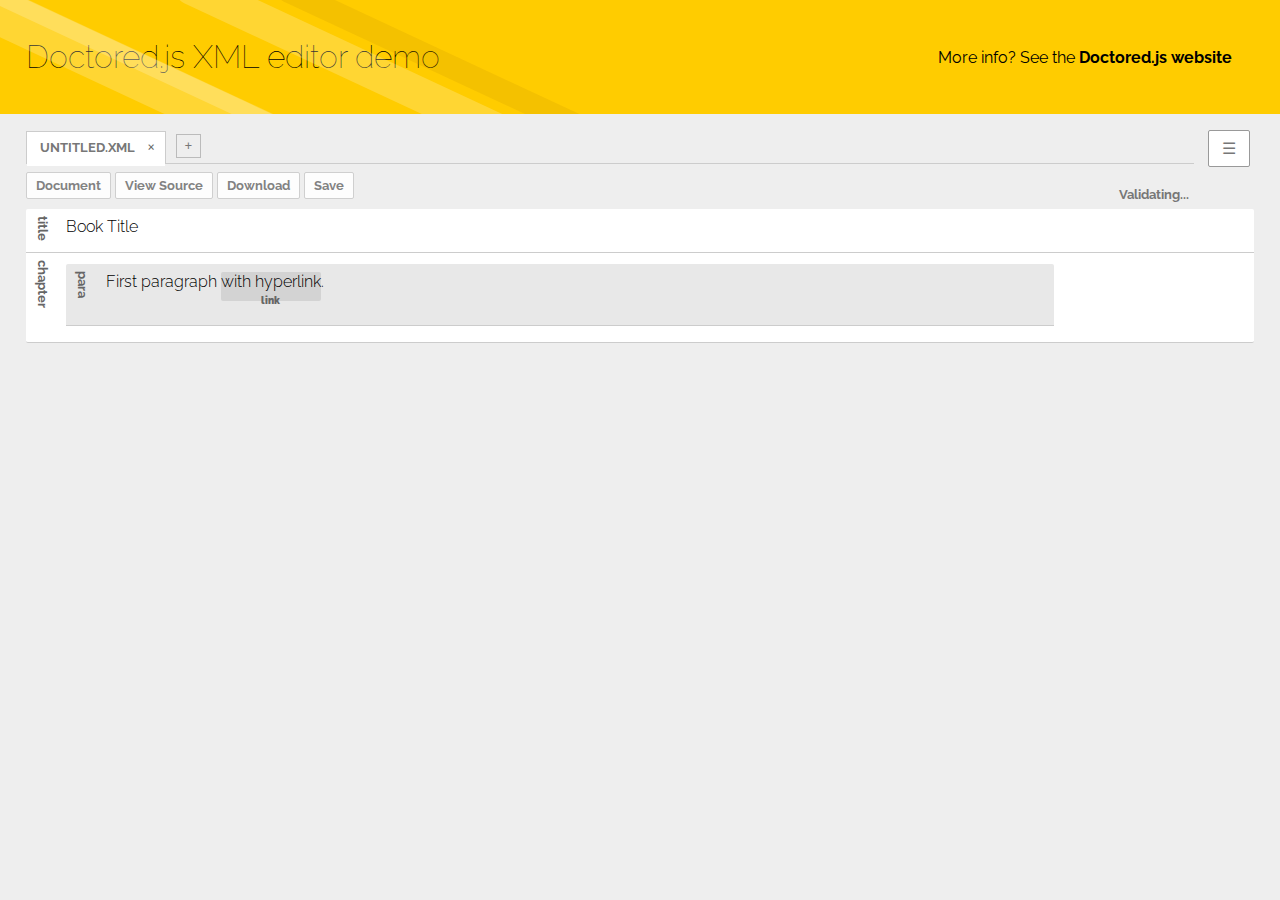
<file: ui_www-old/xmleditor/index.html>
<!DOCTYPE html>
<html>
<head>
    <meta http-equiv="Content-Type" content="text/html; charset=UTF-8">
    <link href='http://fonts.googleapis.com/css?family=Raleway:100,300,600' rel='stylesheet' type='text/css'>
    <title>Doctored.js DEMO - a new kind of editor</title>
    <link rel="stylesheet" href="screen.css">
    <style> 
    </style>
</head>
<body>
    <header>
        <h1>Doctored.js XML editor demo</h1>
        <p class="moreinfo">More info? See the <a href="http://holloway.co.nz/doctored/">Doctored.js website</a></p>
        <i></i><b></b><u></u><s></s>
    </header>

    <div class="editor-container">
        <div id="editor1"></div>
    </div>
        
    <script src="doctored/doctored.js"></script>
    <script>
        var callback = function(){
            if(window.console && window.console.log) console.log("Doctored.js: initialized " + this.id + "!")
        };

        doctored.init("#editor1", {
            onload: callback,
            id:     "editor1" // unique id per domain used for saving data (localStorage key). Doesn't need to be the same as the element Id.
        });

        
    </script>
</body>
</html>
</file>
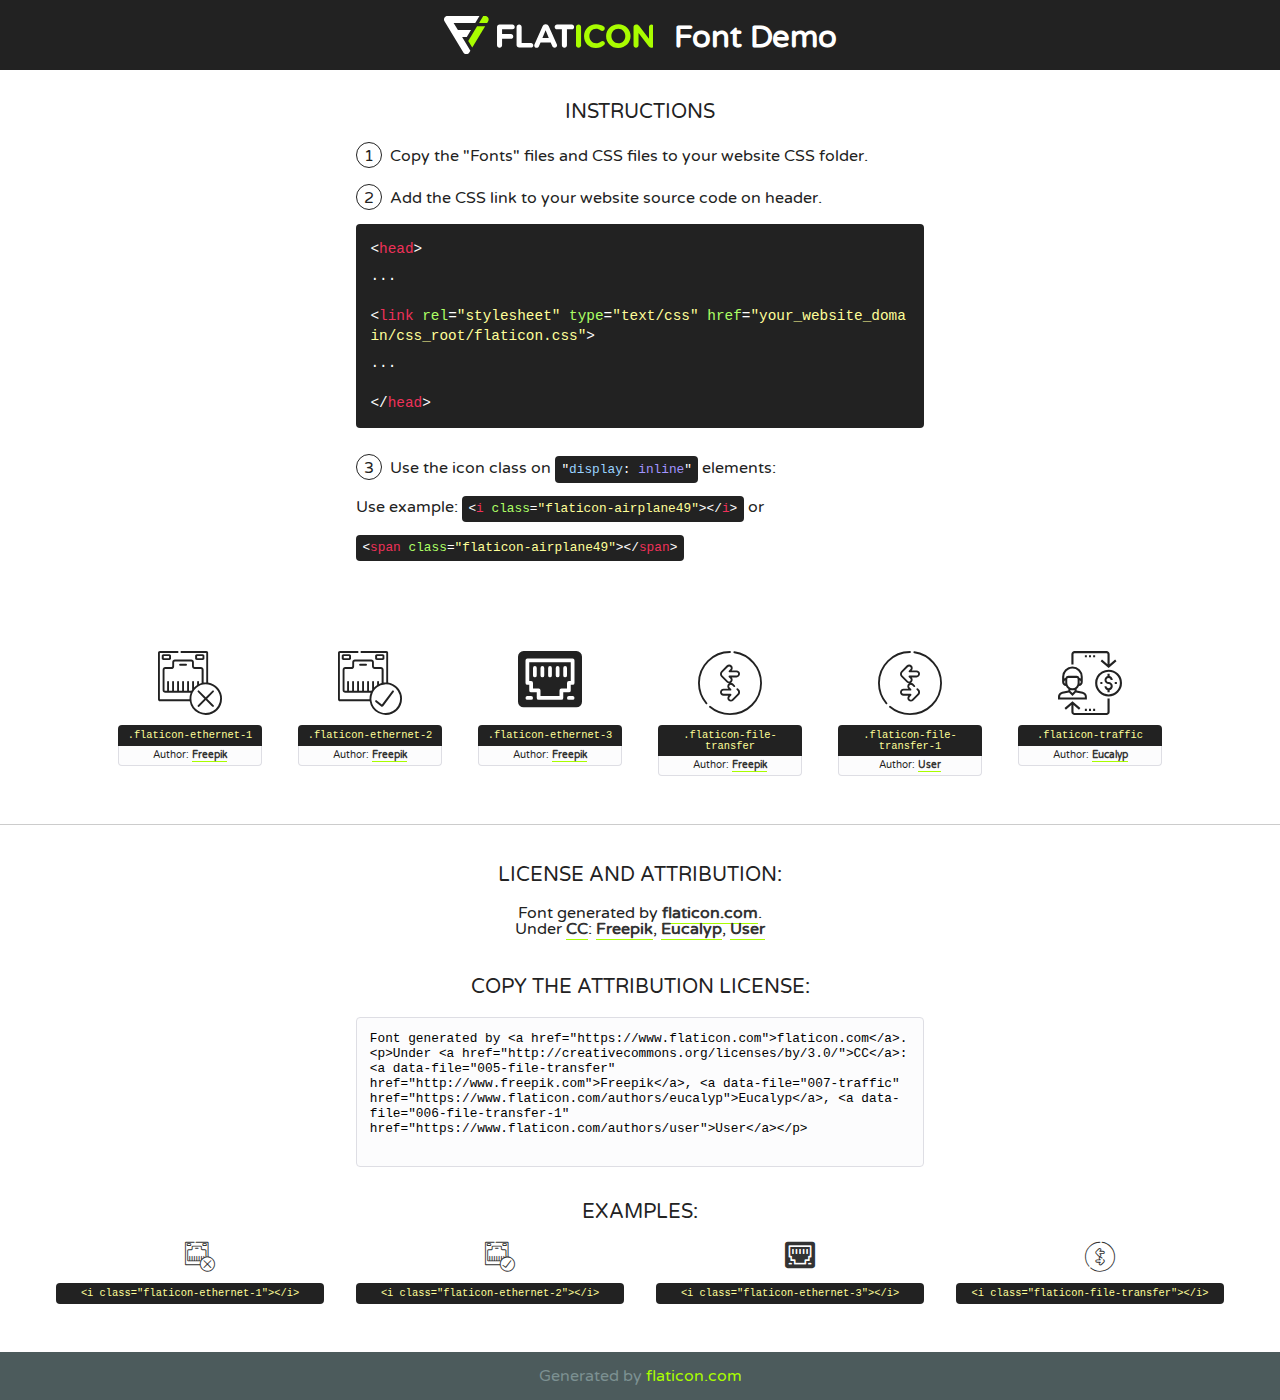
<file: ui_www-old/font/flaticon.html>
<!DOCTYPE html>
<!--
  Flaticon icon font: Flaticon
  Creation date: 22/04/2019 04:03
-->
<html>
<!DOCTYPE html>
<html>

<head>
    <title>Flaticon WebFont</title>
    <link href="http://fonts.googleapis.com/css?family=Varela+Round" rel="stylesheet" type="text/css" />
    <link rel="stylesheet" type="text/css" href="flaticon.css">
    <meta charset="UTF-8">
    <style>
    html, body, div, span, applet, object, iframe,
    h1, h2, h3, h4, h5, h6, p, blockquote, pre,
    a, abbr, acronym, address, big, cite, code,
    del, dfn, em, img, ins, kbd, q, s, samp,
    small, strike, strong, sub, sup, tt, var,
    b, u, i, center,
    dl, dt, dd, ol, ul, li,
    fieldset, form, label, legend,
    table, caption, tbody, tfoot, thead, tr, th, td,
    article, aside, canvas, details, embed, 
    figure, figcaption, footer, header, hgroup, 
    menu, nav, output, ruby, section, summary,
    time, mark, audio, video {
        margin: 0;
        padding: 0;
        border: 0;
        font-size: 100%;
        font: inherit;
        vertical-align: baseline;
    }
    /* HTML5 display-role reset for older browsers */
    article, aside, details, figcaption, figure, 
    footer, header, hgroup, menu, nav, section {
        display: block;
    }
    body {
        line-height: 1;
    }
    ol, ul {
        list-style: none;
    }
    blockquote, q {
        quotes: none;
    }
    blockquote:before, blockquote:after,
    q:before, q:after {
        content: '';
        content: none;
    }
    table {
        border-collapse: collapse;
        border-spacing: 0;
    }
    body {
        font-family: 'Varela Round', Helvetica, Arial, sans-serif;
        font-size: 16px;
        color: #222;
    }
    a {
        color: #333;
        border-bottom: 1px solid #a9fd00;
        font-weight: bold;
        text-decoration: none;
    }
    * {
        -moz-box-sizing: border-box;
        -webkit-box-sizing: border-box;
        box-sizing: border-box;
        margin: 0;
        padding: 0;
    }
    [class^="flaticon-"]:before, [class*=" flaticon-"]:before, [class^="flaticon-"]:after, [class*=" flaticon-"]:after {
        font-family: Flaticon;
        font-size: 30px;
        font-style: normal;
        margin-left: 20px;
        color: #333;
    }
    .wrapper {
        max-width: 600px;
        margin: auto;
        padding: 0 1em;
    }
    .title {
        font-size: 1.25em;
        text-align: center;
        margin-bottom: 1em;
        text-transform: uppercase;
    }
    header {
        text-align: center;
        background-color: #222;
        color: #fff;
        padding: 1em;
    }
    header .logo {
        width: 210px;
        height: 38px;
        display: inline-block;
        vertical-align: middle;
        margin-right: 1em;
        border: none;
    }
    header strong {
        font-size: 1.95em;
        font-weight: bold;
        vertical-align: middle;
        margin-top: 5px;
        display: inline-block;
    }
    .demo {
        margin: 2em auto;
        line-height: 1.25em;
    }
    .demo ul li {
        margin-bottom: 1em;
    }
    .demo ul li .num {
        color: #222;
        border-radius: 20px;
        display: inline-block;
        width: 26px;
        padding: 3px;
        height: 26px;
        text-align: center;
        margin-right: 0.5em;
        border: 1px solid #222;
    }
    .demo ul li code {
        background-color: #222;
        border-radius: 4px;
        padding: 0.25em 0.5em;
        display: inline-block;
        color: #fff;
        font-family: Consolas,Monaco,Lucida Console,Liberation Mono,DejaVu Sans Mono,Bitstream Vera Sans Mono,Courier New, monospace;
        font-weight: lighter;
        margin-top: 1em;
        font-size: 0.8em;
        word-break: break-all;
    }
    .demo ul li code.big {
        padding: 1em;
        font-size: 0.9em;
    }
    .demo ul li code .red {
        color: #EF3159;
    }
    .demo ul li code .green {
        color: #ACFF65;
    }
    .demo ul li code .yellow {
        color: #FFFF99;
    }
    .demo ul li code .blue {
        color: #99D3FF;
    }
    .demo ul li code .purple {
        color: #A295FF;
    }
    .demo ul li code .dots {
        margin-top: 0.5em;
        display: block;
    }
    #glyphs {
        border-bottom: 1px solid #ccc;
        padding: 2em 0;
        text-align: center;
    }
    .glyph {
        display: inline-block;
        width: 9em;
        margin: 1em;
        text-align: center;
        vertical-align: top;
        background: #FFF;
    }
    .glyph .glyph-icon {
        padding: 10px;
        display: block;
        font-family:"Flaticon";
        font-size: 64px;
        line-height: 1;
    }
    .glyph .glyph-icon:before {
        font-size: 64px;
        color: #222;
        margin-left: 0;
    }
    .class-name {
        font-size: 0.65em;
        background-color: #222;
        color: #fff;
        border-radius: 4px 4px 0 0;
        padding: 0.5em;
        color: #FFFF99;
        font-family: Consolas,Monaco,Lucida Console,Liberation Mono,DejaVu Sans Mono,Bitstream Vera Sans Mono,Courier New, monospace;
    }
    .author-name {
        font-size: 0.6em;
        background-color: #fcfcfd;
        border: 1px solid #DEDEE4;
        border-top: 0;
        border-radius: 0 0 4px 4px;
        padding: 0.5em;
    }
    .class-name:last-child {
        font-size: 10px;
        color:#888;
    }
    .class-name:last-child a {
        font-size: 10px;
        color:#555;
    }
    .class-name:last-child a:hover {
        color:#a9fd00;
    }
    .glyph > input {
        display: block;
        width: 100px;
        margin: 5px auto;
        text-align: center;
        font-size: 12px;
        cursor: text;
    }
    .glyph > input.icon-input {
        font-family:"Flaticon";
        font-size: 16px;
        margin-bottom: 10px;
    }
    .attribution .title {
        margin-top: 2em;
    }
    .attribution textarea {
        background-color: #fcfcfd;
        padding: 1em;
        border: none;
        box-shadow: none;
        border: 1px solid #DEDEE4;
        border-radius: 4px;
        resize: none;
        width: 100%;
        height: 150px;
        font-size: 0.8em;
        font-family: Consolas,Monaco,Lucida Console,Liberation Mono,DejaVu Sans Mono,Bitstream Vera Sans Mono,Courier New, monospace;
        -webkit-appearance: none;
    }
    .iconsuse {
        margin: 2em auto;
        text-align: center;
        max-width: 1200px;
    }
    .iconsuse:after {
        content: '';
        display: table;
        clear: both;
    }
    .iconsuse .image {
        float: left;
        width: 25%;
        padding: 0 1em;
    }
    .iconsuse .image p {
        margin-bottom: 1em;
    }
    .iconsuse .image span {
        display: block;
        font-size: 0.65em;
        background-color: #222;
        color: #fff;
        border-radius: 4px;
        padding: 0.5em;
        color: #FFFF99;
        margin-top: 1em;
        font-family: Consolas,Monaco,Lucida Console,Liberation Mono,DejaVu Sans Mono,Bitstream Vera Sans Mono,Courier New, monospace;
    }
    #footer {
        text-align: center;
        background-color: #4C5B5C;
        color: #7c9192;
        padding: 1em;
    }
    #footer a {
        border: none;
        color: #a9fd00;
        font-weight: normal;
    }
    @media (max-width: 960px) {
        .iconsuse .image {
            width: 50%;
        }
    }
    @media (max-width: 560px) {
        .iconsuse .image {
            width: 100%;
        }
    }
    </style>
</head>

<body class="characters-off">

    <header>
        <a href="https://www.flaticon.com" target="_blank" class="logo">
            <svg version="1.1" xmlns="http://www.w3.org/2000/svg" xmlns:xlink="http://www.w3.org/1999/xlink" xmlns:a="http://ns.adobe.com/AdobeSVGViewerExtensions/3.0/" viewBox="0 0 560.875 102.036" enable-background="new 0 0 560.875 102.036" xml:space="preserve">
                <defs>
                </defs>
                <g>
                    <g class="letters">
                        <path fill="#ffffff" d="M141.596,29.675c0-3.777,2.985-6.767,6.764-6.767h34.438c3.426,0,6.15,2.728,6.15,6.15
                        c0,3.43-2.724,6.149-6.15,6.149h-27.674v13.091h23.719c3.429,0,6.151,2.724,6.151,6.15c0,3.43-2.723,6.149-6.151,6.149h-23.719
                        v17.574c0,3.773-2.986,6.761-6.764,6.761c-3.779,0-6.764-2.989-6.764-6.761V29.675z"></path>
                        <path fill="#ffffff" d="M193.844,29.149c0-3.781,2.985-6.767,6.764-6.767c3.776,0,6.763,2.985,6.763,6.767v42.957h25.039
                        c3.426,0,6.149,2.726,6.149,6.153c0,3.425-2.723,6.15-6.149,6.15h-31.802c-3.779,0-6.764-2.986-6.764-6.768V29.149z"></path>
                        <path fill="#ffffff" d="M241.891,75.71l21.438-48.407c1.492-3.341,4.215-5.357,7.906-5.357h0.792
                        c3.686,0,6.323,2.017,7.815,5.357l21.439,48.407c0.436,0.967,0.701,1.845,0.701,2.723c0,3.602-2.809,6.501-6.414,6.501
                        c-3.161,0-5.269-1.845-6.499-4.655l-4.132-9.661h-27.059l-4.301,10.102c-1.144,2.631-3.426,4.214-6.237,4.214
                        c-3.517,0-6.24-2.81-6.24-6.325C241.1,77.64,241.451,76.677,241.891,75.71z M279.932,58.666l-8.521-20.297l-8.526,20.297H279.932
                        z"></path>
                        <path fill="#ffffff" d="M314.864,35.387H301.86c-3.429,0-6.239-2.813-6.239-6.238c0-3.429,2.811-6.24,6.239-6.24h39.533
                        c3.426,0,6.237,2.811,6.237,6.24c0,3.425-2.811,6.238-6.237,6.238h-13.001v42.785c0,3.773-2.99,6.761-6.764,6.761
                        c-3.779,0-6.764-2.989-6.764-6.761V35.387z"></path>
                        <path fill="#A9FD00" d="M352.615,29.149c0-3.781,2.985-6.767,6.767-6.767c3.774,0,6.761,2.985,6.761,6.767v49.024
                        c0,3.773-2.987,6.761-6.761,6.761c-3.781,0-6.767-2.989-6.767-6.761V29.149z"></path>
                        <path fill="#A9FD00" d="M374.132,53.836v-0.179c0-17.481,13.178-31.801,32.065-31.801c9.22,0,15.459,2.458,20.557,6.238
                        c1.402,1.054,2.637,2.985,2.637,5.357c0,3.692-2.985,6.59-6.681,6.59c-1.845,0-3.071-0.702-4.044-1.319
                        c-3.776-2.813-7.729-4.393-12.562-4.393c-10.364,0-17.831,8.611-17.831,19.154v0.173c0,10.542,7.291,19.329,17.831,19.329
                        c5.715,0,9.492-1.756,13.359-4.834c1.049-0.874,2.458-1.491,4.039-1.491c3.429,0,6.325,2.813,6.325,6.236
                        c0,2.106-1.056,3.78-2.282,4.834c-5.539,4.834-12.036,7.733-21.878,7.733C387.572,85.464,374.132,71.493,374.132,53.836z"></path>
                        <path fill="#A9FD00" d="M433.009,53.836v-0.179c0-17.481,13.79-31.801,32.766-31.801c18.981,0,32.592,14.143,32.592,31.628v0.173
                        c0,17.483-13.785,31.807-32.769,31.807C446.625,85.464,433.009,71.32,433.009,53.836z M484.224,53.836v-0.179
                        c0-10.539-7.725-19.326-18.626-19.326c-10.893,0-18.449,8.611-18.449,19.154v0.173c0,10.542,7.73,19.329,18.626,19.329
                        C476.676,72.986,484.224,64.378,484.224,53.836z"></path>
                        <path fill="#A9FD00" d="M506.233,29.321c0-3.774,2.99-6.763,6.767-6.763h1.401c3.252,0,5.183,1.583,7.029,3.953l26.093,34.265
                        V29.059c0-3.692,2.99-6.677,6.681-6.677c3.683,0,6.671,2.985,6.671,6.677v48.934c0,3.78-2.987,6.765-6.764,6.765h-0.436
                        c-3.257,0-5.188-1.581-7.034-3.953l-27.056-35.492v32.944c0,3.687-2.985,6.676-6.678,6.676c-3.683,0-6.673-2.989-6.673-6.676
                        V29.321z"></path>
                    </g>
                    <g class="insignia">
                        <path fill="#ffffff" d="M48.372,56.137h12.517l11.156-18.537H37.186L25.688,18.539h57.825L94.668,0H9.271
                        C5.925,0,2.842,1.801,1.198,4.716c-1.644,2.907-1.593,6.482,0.134,9.343l50.38,83.501c1.678,2.781,4.689,4.476,7.938,4.476
                        c3.246,0,6.257-1.695,7.935-4.476l2.898-4.804L48.372,56.137z"></path>
                        <g class="i">
                            <path fill="#A9FD00" d="M93.575,18.539h0.031v0.004l21.652,0.004l2.705-4.488c1.727-2.861,1.778-6.436,0.133-9.343
                            C116.454,1.801,113.371,0,110.026,0h-5.294L93.575,18.539z"></path>
                            <polygon fill="#A9FD00" points="88.291,27.356 64.725,66.486 75.519,84.404 109.942,27.356"></polygon>
                        </g>
                    </g>
                </g>
            </svg>
        </a>
        <strong>Font Demo</strong>
    </header>


    <section class="demo wrapper">

        <p class="title">Instructions</p>

        <ul>
            <li>
                <span class="num">1</span>Copy the "Fonts" files and CSS files to your website CSS folder.
            </li>
            <li>
                <span class="num">2</span>Add the CSS link to your website source code on header.
                <code class="big">
                    &lt;<span class="red">head</span>&gt;
                    <br/><span class="dots">...</span>
                    <br/>&lt;<span class="red">link</span> <span class="green">rel</span>=<span class="yellow">"stylesheet"</span> <span class="green">type</span>=<span class="yellow">"text/css"</span> <span class="green">href</span>=<span class="yellow">"your_website_domain/css_root/flaticon.css"</span>&gt;
                    <br/><span class="dots">...</span>
                    <br/>&lt;/<span class="red">head</span>&gt;
                </code>
            </li>

            <li>
                <p>
                    <span class="num">3</span>Use the icon class on <code>"<span class="blue">display</span>:<span class="purple"> inline</span>"</code> elements:
                    <br />
                    Use example: <code>&lt;<span class="red">i</span> <span class="green">class</span>=<span class="yellow">&quot;flaticon-airplane49&quot;</span>&gt;&lt;/<span class="red">i</span>&gt;</code> or <code>&lt;<span class="red">span</span> <span class="green">class</span>=<span class="yellow">&quot;flaticon-airplane49&quot;</span>&gt;&lt;/<span class="red">span</span>&gt;</code>
            </li>
        </ul>

    </section>




   <section id="glyphs">          
    
      
        <div class="glyph"><div class="glyph-icon flaticon-ethernet-1"></div>
            <div class="class-name">.flaticon-ethernet-1</div>
            <div class="author-name">Author: <a data-file="002-ethernet-1" href="http://www.freepik.com">Freepik</a> </div> 
        </div>        
        
        <div class="glyph"><div class="glyph-icon flaticon-ethernet-2"></div>
            <div class="class-name">.flaticon-ethernet-2</div>
            <div class="author-name">Author: <a data-file="003-ethernet-2" href="http://www.freepik.com">Freepik</a> </div> 
        </div>        
        
        <div class="glyph"><div class="glyph-icon flaticon-ethernet-3"></div>
            <div class="class-name">.flaticon-ethernet-3</div>
            <div class="author-name">Author: <a data-file="004-ethernet-3" href="http://www.freepik.com">Freepik</a> </div> 
        </div>        
        
        <div class="glyph"><div class="glyph-icon flaticon-file-transfer"></div>
            <div class="class-name">.flaticon-file-transfer</div>
            <div class="author-name">Author: <a data-file="005-file-transfer" href="http://www.freepik.com">Freepik</a> </div> 
        </div>        
        
        <div class="glyph"><div class="glyph-icon flaticon-file-transfer-1"></div>
            <div class="class-name">.flaticon-file-transfer-1</div>
            <div class="author-name">Author: <a data-file="006-file-transfer-1" href="https://www.flaticon.com/authors/user">User</a> </div> 
        </div>        
        
        <div class="glyph"><div class="glyph-icon flaticon-traffic"></div>
            <div class="class-name">.flaticon-traffic</div>
            <div class="author-name">Author: <a data-file="007-traffic" href="https://www.flaticon.com/authors/eucalyp">Eucalyp</a> </div> 
        </div>        
        

    </section>



    <section class="attribution wrapper"   style="text-align:center;">

      <div class="title">License and attribution:</div><div class="attrDiv">Font generated by <a href="https://www.flaticon.com">flaticon.com</a>. <div><p>Under <a href="http://creativecommons.org/licenses/by/3.0/">CC</a>: <a data-file="005-file-transfer" href="http://www.freepik.com">Freepik</a>, <a data-file="007-traffic" href="https://www.flaticon.com/authors/eucalyp">Eucalyp</a>, <a data-file="006-file-transfer-1" href="https://www.flaticon.com/authors/user">User</a></p>  </div>
      </div>
      <div class="title">Copy the Attribution License:</div>

    <textarea onclick="this.focus();this.select();">Font generated by &lt;a href=&quot;https://www.flaticon.com&quot;&gt;flaticon.com&lt;/a&gt;. <p>Under <a href="http://creativecommons.org/licenses/by/3.0/">CC</a>: <a data-file="005-file-transfer" href="http://www.freepik.com">Freepik</a>, <a data-file="007-traffic" href="https://www.flaticon.com/authors/eucalyp">Eucalyp</a>, <a data-file="006-file-transfer-1" href="https://www.flaticon.com/authors/user">User</a></p>  
     </textarea>

    </section>

    <section class="iconsuse">

          <div class="title">Examples:</div>            
             
            <div class="image">
                <p>
                    <i class="glyph-icon flaticon-ethernet-1"></i> 
                    <span>&lt;i class=&quot;flaticon-ethernet-1&quot;&gt;&lt;/i&gt;</span>
                </p>
            </div>
            
            <div class="image">
                <p>
                    <i class="glyph-icon flaticon-ethernet-2"></i> 
                    <span>&lt;i class=&quot;flaticon-ethernet-2&quot;&gt;&lt;/i&gt;</span>
                </p>
            </div>
            
            <div class="image">
                <p>
                    <i class="glyph-icon flaticon-ethernet-3"></i> 
                    <span>&lt;i class=&quot;flaticon-ethernet-3&quot;&gt;&lt;/i&gt;</span>
                </p>
            </div>
            
            <div class="image">
                <p>
                    <i class="glyph-icon flaticon-file-transfer"></i> 
                    <span>&lt;i class=&quot;flaticon-file-transfer&quot;&gt;&lt;/i&gt;</span>
                </p>
            </div>
                       
        </div>
                            
    </section>

<div id="footer">
    <div>Generated by <a href="https://www.flaticon.com">flaticon.com</a>
    </div>
</div>



</body>
</html>
</file>
<file: ui_www-old/xmleditor/screen.css>
body {
    background: #eeeeee;
    font-family:'Raleway', sans-serif;
    padding: 0px;
    margin: 0px;
}

header {
    position:relative;
    background: #ffcc00;
    margin: 0px;
    padding: 3% 2%;
    overflow:hidden;
}

h1 {
    font-family: 'Raleway', sans-serif;
    font-weight:100;
    padding: 0px;
    margin:0px;
} 

header i,
header b,
header u,
header s {
    position:absolute;
    display:block;
    border-radius: 30px;
    bottom: -100px;
    -moz-transform: rotate(25deg);
    -webkit-transform: rotate(25deg);
    -webkit-transition: 2s;
    transition: 2s;
}

header i {
    right: 0%;
    height:20%;
    width:80%;
    background: rgba(200,150,0,0.2);
}

    header:hover i {
        right:2%;
    }

header b {
    right: 5%;
    height:30%;
    width:80%;
    background: rgba(255,255,255,0.2);
}
    header:hover b {
        right: 10%;
    }

header u {
    right: 12%;
    height:15%;
    width:80%;
    background: rgba(255,255,255,0.2);
}

    header:hover u {
        right:25%;
    }

header s {
    right: 30%;
    height:40%;
    width:90%;
    background: rgba(255,255,255,0.2);
    -moz-transform: rotate(25deg);
    -webkit-transform: rotate(25deg);
    -webkit-transition: right 4s;
    transition: right 4s;
}

    header:hover s {
        right:25%;
    }



.editor-container {
    margin: 1em 2%;
}


.moreinfo {
    position:absolute;
    top: 2em;
    right: 2em;
    text-align:right;
    margin-right:1em;
}

.moreinfo a {
    text-decoration: none;
    color: black;
    font-weight:bold;
}

.moreinfo a:hover {
    text-decoration:underline;
}
</file>
<file: ui_www-old/font/flaticon.css>
/*
  	Flaticon icon font: Flaticon
  	Creation date: 22/04/2019 04:03
  	*/

@font-face {
  font-family: "Flaticon";
  src: url("./Flaticon.eot");
  src: url("./Flaticon.eot?#iefix") format("embedded-opentype"),
       url("./Flaticon.woff2") format("woff2"),
       url("./Flaticon.woff") format("woff"),
       url("./Flaticon.ttf") format("truetype"),
       url("./Flaticon.svg#Flaticon") format("svg");
  font-weight: normal;
  font-style: normal;
}

@media screen and (-webkit-min-device-pixel-ratio:0) {
  @font-face {
    font-family: "Flaticon";
    src: url("./Flaticon.svg#Flaticon") format("svg");
  }
}

[class^="flaticon-"]:before, [class*=" flaticon-"]:before,
[class^="flaticon-"]:after, [class*=" flaticon-"]:after {   
  font-family: Flaticon;
        font-size: 20px;
font-style: normal;
margin-left: 20px;
}

.flaticon-ethernet-1:before { content: "\f100"; }
.flaticon-ethernet-2:before { content: "\f101"; }
.flaticon-ethernet-3:before { content: "\f102"; }
.flaticon-file-transfer:before { content: "\f103"; }
.flaticon-file-transfer-1:before { content: "\f104"; }
.flaticon-traffic:before { content: "\f105"; }
</file>
